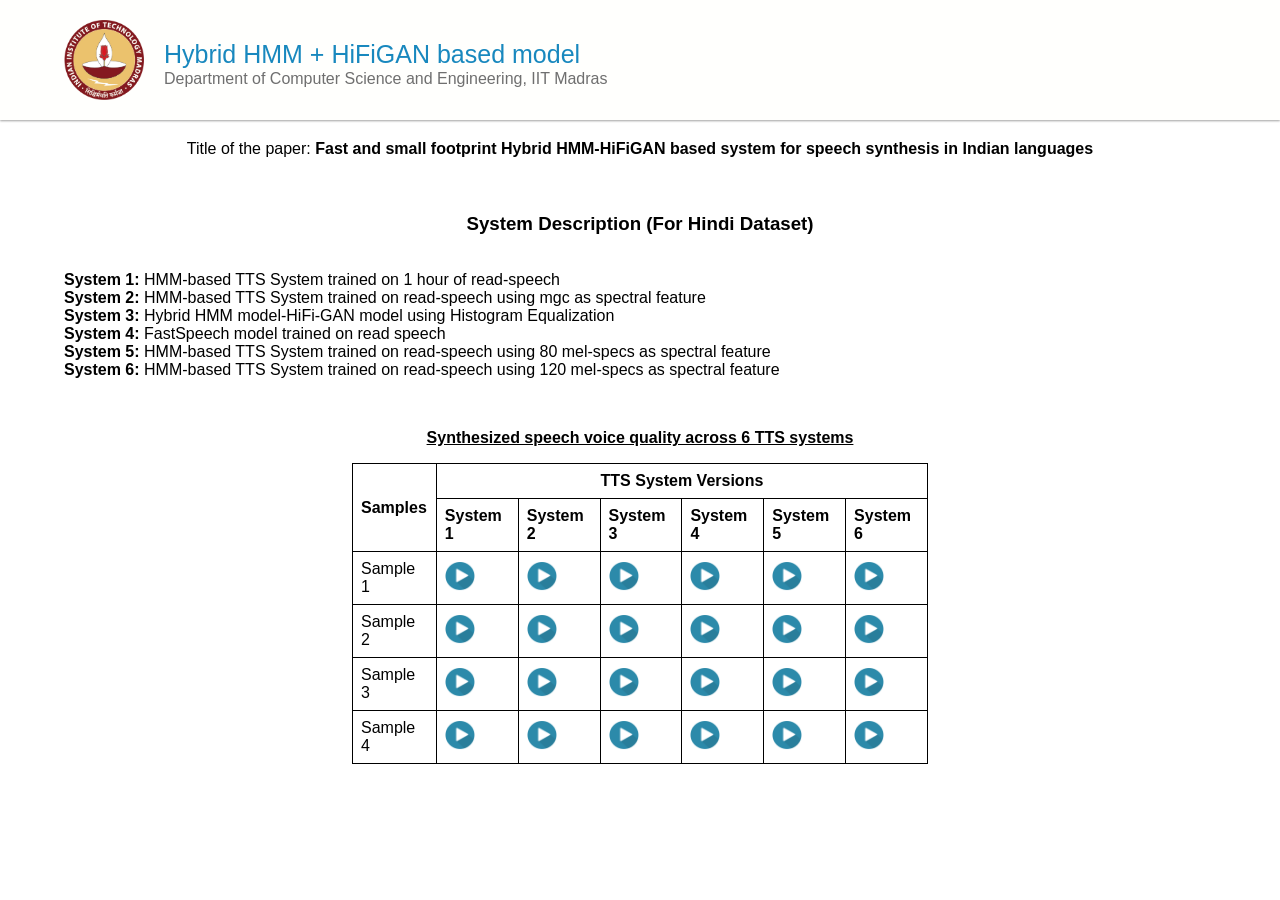
<file: index.html>
<!DOCTYPE html>
<html>
	<head>
		<title>Hybrid HMM HiFiGAN-based speech synthesis</title>
		<meta name="viewport" content="width=device-width" />
		<link rel="stylesheet" type="text/css" href="css/pcTest.css">
	</head>
	<body>
		<div class="header">
			<div class="logo-container">
				<img class='iitm-logo' src="img/iitm-logo.jpg"/>
			</div>
			<div class="page-title" >
				<div class= "page-title-main">
					Hybrid HMM + HiFiGAN based model
				</div>
				<div class= "page-title-sub above-640">
						Department of Computer Science and Engineering, IIT Madras
				</div>
				<div class= "page-title-sub below-640">
						Department of CSE, IIT Madras
				</div>
			</div>
    
		</div>
		<div class="content">
			<div class="instructions">
				 Title of the paper: <b> Fast and small footprint Hybrid HMM-HiFiGAN based system for  speech synthesis in Indian languages </b>
				<!-- <br>( to be Communicated to SSW 2023) -->
				<br>
				<br>
				<br>

	<h3> System Description (For Hindi Dataset)</h3>
 			<p align="left">
			<br><b>System 1:</b> HMM-based TTS System trained on 1 hour of read-speech	
			<br><b>System 2:</b> HMM-based TTS System trained on read-speech using mgc as spectral feature
			<br><b>System 3:</b> Hybrid HMM model-HiFi-GAN model using Histogram Equalization
			<br><b>System 4:</b> FastSpeech model trained on read speech
			<br><b>System 5:</b> HMM-based TTS System trained on read-speech using 80 mel-specs as spectral feature
			<br><b>System 6:</b> HMM-based TTS System trained on read-speech using 120 mel-specs as spectral feature		</p>		
		<!-- <div class="left-align">In a country like India, which has a diverse linguistic culture, code-switching is very common. Fluency in
multiple languages brings in code-switching sub-consciously. Many of the daily-used words in native languages
have been replaced by their English counterparts (such as fan, switch, light, train, etc.). Further, in the current
scenario, one is surrounded by people of different linguistic backgrounds. This results in borrowing of words from
other languages into one's vocabulary. Conversational speech may include sentences, each of which is a mixture
of words from different languages, or a mixture of sentences from different languages. Such a scenario calls
for the inclusion of code-switching ability in current TTS systems to produce natural sounding speech. These
systems should be capable of synthesising code-switched sentences that preserve the original pronunciation of
the words while maintaining the accent of the speaker.</span>
			</div> -->
			
			<br>
			<p class="centeralign"><b> <u>	Synthesized speech voice quality across 6 TTS systems  </u></b></p>
			
			
			<table class="demo-table">

				<tr>
				    <th rowspan=2>Samples</th>
				    <th colspan="6" class="centeralign">TTS System Versions</th>
				</tr>
			  <tr>
				    <th>System 1</th>
				    <th>System 2</th>
				    <th>System 3</th>
				    <th>System 4</th>	
				    <th>System 5</th>	
				    <th>System 6</th>			    
			  </tr>
			  
			  <tr>
			  		<td class="type">
				    	Sample 1 
				    	
				    </td>
			  		<td>
				    	<a onclick="closeAllAudio();this.firstChild.play()"><audio><source src="audio_files/1hr_HTS/sample1.wav"></audio><img  width="30" alt="" src="img/audio.png" height="30"></a>
				    </td>
				    <td>
				    	<a onclick="closeAllAudio();this.firstChild.play()"><audio><source src="audio_files/Normal_HTS/sample1.wav"></audio><img width="30" alt="" src="img/audio.png" height="30"></a>
				    </td>
				      <td>
				    	<a onclick="closeAllAudio();this.firstChild.play()"><audio><source src="audio_files/HEQ/sample1.wav"></audio><img width="30" alt="" src="img/audio.png" height="30"></a>
				    </td>
				      <td>
				    	<a onclick="closeAllAudio();this.firstChild.play()"><audio><source src="audio_files/FS2/sample1.wav"></audio><img width="30" alt="" src="img/audio.png" height="30"></a>
				    </td>
				     <td>
				    	<a onclick="closeAllAudio();this.firstChild.play()"><audio><source src="audio_files/80_HTS/sample1.wav"></audio><img width="30" alt="" src="img/audio.png" height="30"></a>
				    </td>
				     <td>
				    	<a onclick="closeAllAudio();this.firstChild.play()"><audio><source src="audio_files/120_HTS/sample1.wav"></audio><img width="30" alt="" src="img/audio.png" height="30"></a>
				    </td>

				    							    
			  </tr>
			  <tr>
			  		<td class="type">
				    	Sample 2 
				    	
				    </td>
			  		<td>
				    	<a onclick="closeAllAudio();this.firstChild.play()"><audio><source src="audio_files/1hr_HTS/sample2.wav"></audio><img  width="30" alt="" src="img/audio.png" height="30"></a>
				    </td>
				    <td>
				    	<a onclick="closeAllAudio();this.firstChild.play()"><audio><source src="audio_files/Normal_HTS/sample2.wav"></audio><img width="30" alt="" src="img/audio.png" height="30"></a>
				    </td>
				    <td>
				    	<a onclick="closeAllAudio();this.firstChild.play()"><audio><source src="audio_files/HEQ/sample2.wav"></audio><img width="30" alt="" src="img/audio.png" height="30"></a>
				    </td>

			            <td>
				    	<a onclick="closeAllAudio();this.firstChild.play()"><audio><source src="audio_files/FS2/sample2.wav"></audio><img width="30" alt="" src="img/audio.png" height="30"></a>
				    </td>
				    <td>
				    	<a onclick="closeAllAudio();this.firstChild.play()"><audio><source src="audio_files/80_HTS/sample2.wav"></audio><img width="30" alt="" src="img/audio.png" height="30"></a>
				    </td>
				    <td>
				    	<a onclick="closeAllAudio();this.firstChild.play()"><audio><source src="audio_files/120_HTS/sample2.wav"></audio><img width="30" alt="" src="img/audio.png" height="30"></a>
				    </td>
				    						    
			  </tr>
			  <tr>
			  		<td class="type">
				    	Sample 3 
				    	
				    </td>
			  		<td>
				    	<a onclick="closeAllAudio();this.firstChild.play()"><audio><source src="audio_files/1hr_HTS/sample3.wav"></audio><img  width="30" alt="" src="img/audio.png" height="30"></a>
				    </td>
				    <td>
				    	<a onclick="closeAllAudio();this.firstChild.play()"><audio><source src="audio_files/Normal_HTS/sample3.wav"></audio><img width="30" alt="" src="img/audio.png" height="30"></a>
				    </td>
				      <td>
				    	<a onclick="closeAllAudio();this.firstChild.play()"><audio><source src="audio_files/HEQ/sample3.wav"></audio><img width="30" alt="" src="img/audio.png" height="30"></a>
				    </td>
				    <td>
				    	<a onclick="closeAllAudio();this.firstChild.play()"><audio><source src="audio_files/FS2/sample3.wav"></audio><img width="30" alt="" src="img/audio.png" height="30"></a>
				    </td>
				    <td>
				    	<a onclick="closeAllAudio();this.firstChild.play()"><audio><source src="audio_files/80_HTS/sample3.wav"></audio><img width="30" alt="" src="img/audio.png" height="30"></a>
				    </td>
				    <td>
				    	<a onclick="closeAllAudio();this.firstChild.play()"><audio><source src="audio_files/120_HTS/sample3.wav"></audio><img width="30" alt="" src="img/audio.png" height="30"></a>
				    </td>
				    	
				    						    
			  </tr>
			  <tr>
			  		<td class="type">
				    	Sample 4 
				    	
				    </td>
			  		<td>
				    	<a onclick="closeAllAudio();this.firstChild.play()"><audio><source src="audio_files/1hr_HTS/sample4.wav"></audio><img  width="30" alt="" src="img/audio.png" height="30"></a>
				    </td>
				    <td>
				    	<a onclick="closeAllAudio();this.firstChild.play()"><audio><source src="audio_files/Normal_HTS/sample4.wav"></audio><img width="30" alt="" src="img/audio.png" height="30"></a>
				    </td>
				      <td>
				    	<a onclick="closeAllAudio();this.firstChild.play()"><audio><source src="audio_files/HEQ/sample4.wav"></audio><img width="30" alt="" src="img/audio.png" height="30"></a>
				    </td>
                                      <td>
				    	<a onclick="closeAllAudio();this.firstChild.play()"><audio><source src="audio_files/FS2/sample4.wav"></audio><img width="30" alt="" src="img/audio.png" height="30"></a>
				    </td>
				      <td>
				    	<a onclick="closeAllAudio();this.firstChild.play()"><audio><source src="audio_files/80_HTS/sample4.wav"></audio><img width="30" alt="" src="img/audio.png" height="30"></a>
				    </td>
				    <td>
				    	<a onclick="closeAllAudio();this.firstChild.play()"><audio><source src="audio_files/120_HTS/sample4.wav"></audio><img width="30" alt="" src="img/audio.png" height="30"></a>

 </td>	

			  </tr>
			</table>

<br>
<br>
			
		</div>
		<div class="footer">
		</div>
		<script src="js/jquery-2.1.4.min.js"></script>
		<script src="js/code.js"></script>
		
	</body>
</html>
</file>
<file: css/pcTest.css>
html,body{
    width:100%;
    min-width:100%;
    margin: 0;
}
body{
	font-family: "Helvetica Neue", Helvetica, Arial, sans-serif;
	margin: 0px;
}
div{
	box-sizing:border-box;
}
.below-640{
    display: none;
}
.above-640{
        display: block;
}
.header{
	width: 100%;
    height: 120px;
    background-color: #fffffd;
    opacity: .90;
    box-shadow: 0 1px 2px #999;
    padding: 20px 5%;
}
.logo-container{
	height: 80px;
    width: 80px;
    display: inline-block;
    float: left;
}
.iitm-logo{
	width: auto;
 	height : auto;
	max-height: 100%;
	max-width: 100%;
}
.content{
	padding: 20px 5%;
}
.centeralign{
 text-align: center;
}
.page-title{
    position: relative;
    width: 500px;
    display: inline-block;
    height: 100%;
}

.page-title-main{
    position: absolute;
    top: 20px;
    left: 20px;
    font-size: 25px;
    color: #007cb8;
}

.page-title-sub{
    position: absolute;
    bottom: 12px;
    left: 20px;
    font-size: 16px;
    color: #606060;
}

.instructions {
    text-align: center;
    padding-bottom: 25px;
}
.left-align{
	text-align: left;
}
table {
    border-collapse: collapse;
    width: 50%;
    margin: 0 auto;
}

td, th {
    border: 1px solid black;
    text-align: left;
    padding: 8px;
}
.naturalsentence{
    width:100%;
    padding-left: 45%;
}
@media screen and (min-width: 781px) {
    .below-640{
        display: none;
    }
    .above-640{
        display: block;
    }
    .page-title {
        width: 500px;
    }
    .page-title-main {
        top: 20px;
    }
    .page-title-sub {
        bottom: 12px;
        font-size: 16px;
    }
    
}

@media screen and (min-width:640px) and (max-width: 780px) {
    .below-640{
        display: none;
    }
    .above-640{
        display: block;
    }
    .page-title {
        width: 300px;
    }
    .page-title-main {
        top: 12px;
    }
    .page-title-sub {
        bottom: 0px;
        font-size: 16px;
    }
    
}

@media (max-width: 639px) {
    .page-title {
        width: 225px;
    }
    .below-640{
        display: block;
    }
    .above-640{
        display: none;
    }
    .page-title-main {
        top: 12px;
    }
    .page-title-sub {
        bottom: 0px;
        font-size: 16px;
    }
    
}
</file>
